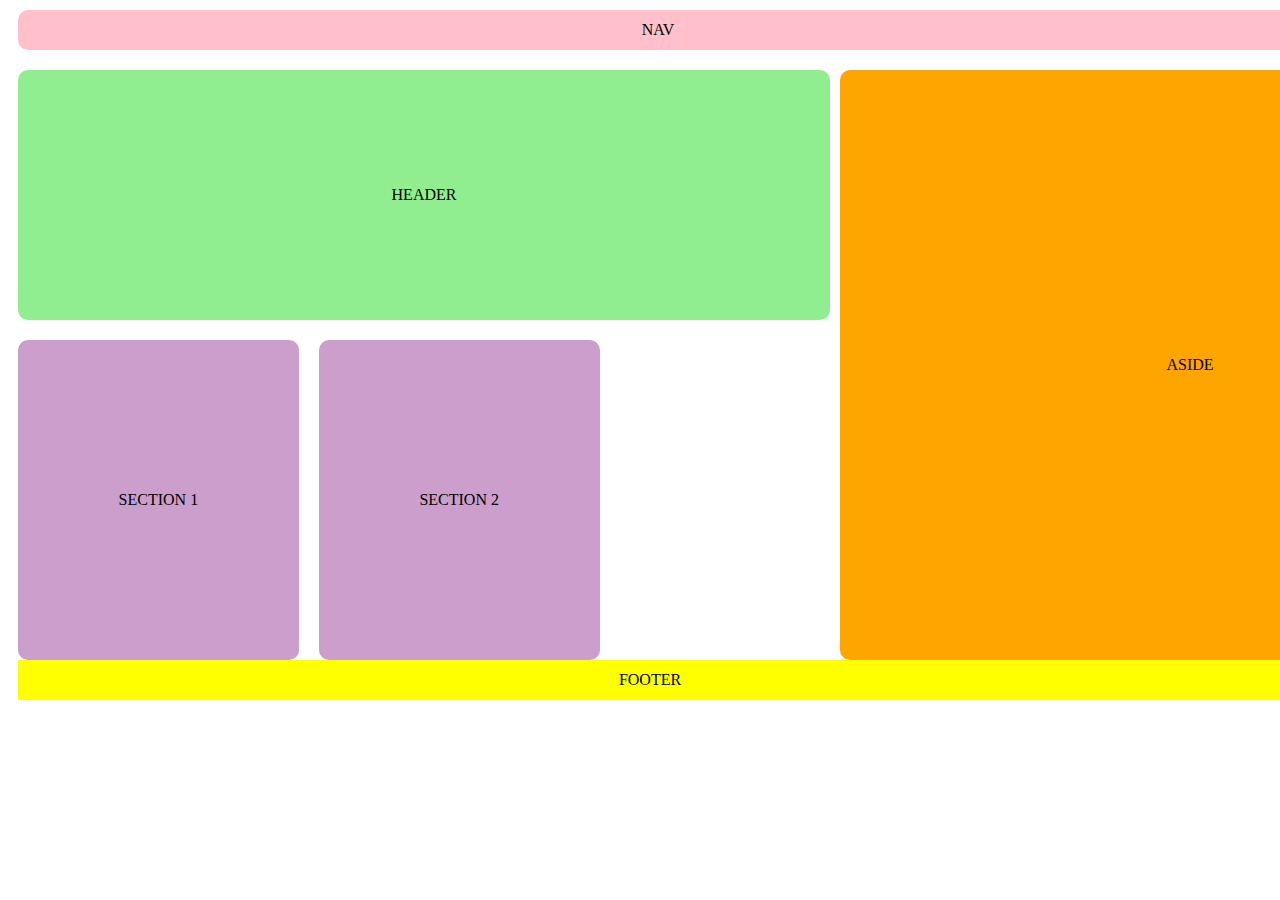
<file: AP1-RafaelLacerda/index.html>
<!DOCTYPE html>
<html lang="en">
<head>
    <meta charset="UTF-8">
    <meta name="viewport" content="width=device-width, initial-scale=1.0">
    <title>Página de layout</title>
    <link rel="stylesheet" href="styles.css">
</head>
<body>
    <nav>NAV</nav>
    <div class="bigger_container">
        <div class="main_containter">
            <div class="right_container">
                <header>HEADER</header>
                <div class="sections_container">
                    <section id="section1">SECTION 1</section>
                    <section id="section2">SECTION 2</section>
                </div>
            </div>
        </div>
        <div class="right_container">
            <aside>ASIDE</aside>
        </div>
    </div>
    <footer>FOOTER</footer>
</body>
</html>
</file>
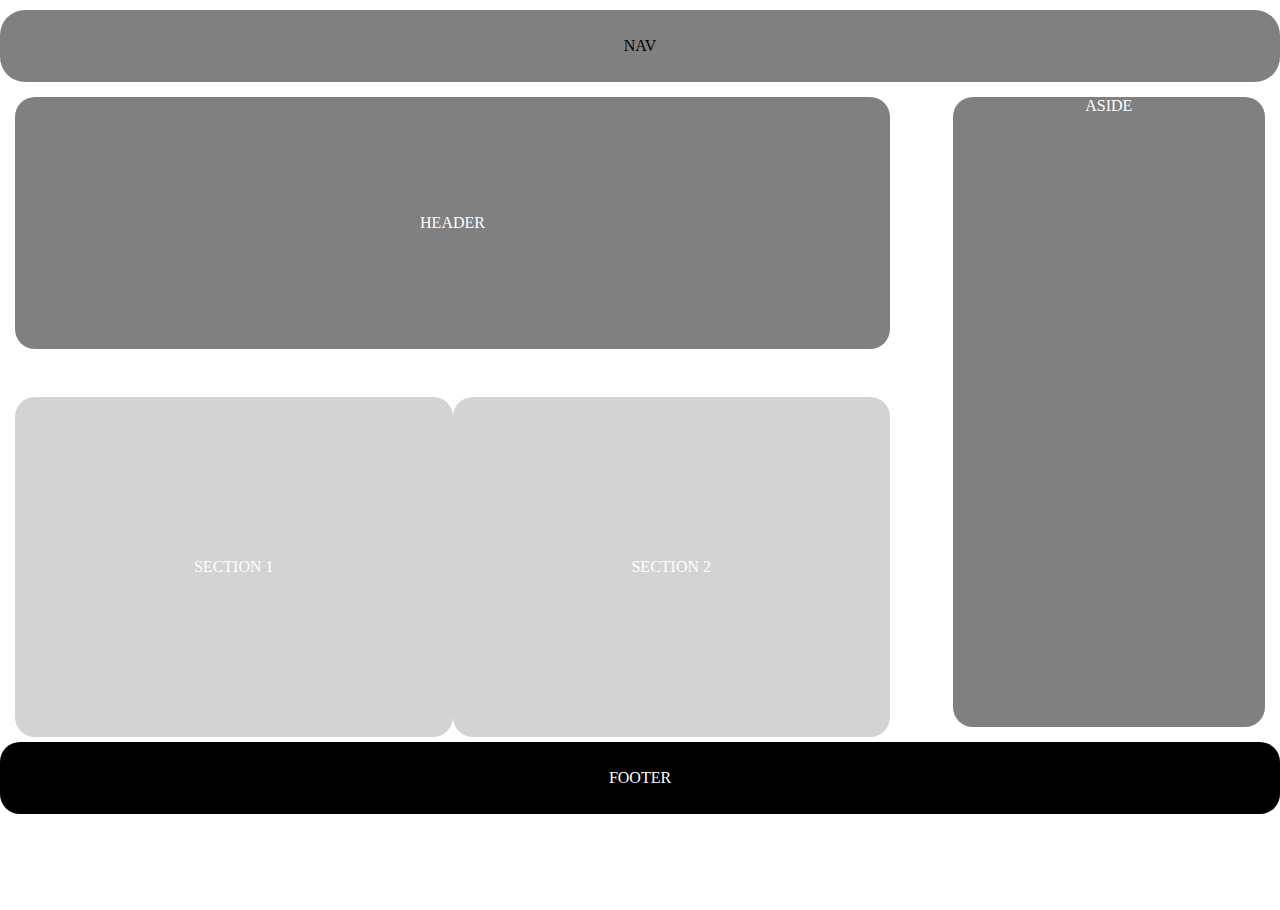
<file: Diogo/index.html>
<!DOCTYPE html>
<html lang="en">
<head>
    <meta charset="UTF-8">
    <meta name="viewport" content="width=device-width, initial-scale=1.0">
    <title>Document</title>
    <link rel="stylesheet" href="style.css">
</head>
<body>
    <nav>  NAV </nav>

    <main>
        <div class="meio">
            <header> HEADER </header>
    
            <section>
                <p> SECTION 1 </p>
                <p> SECTION 2 </p>
            </section>
    
            <aside> ASIDE </aside>
    
        </div>
    </main>
    <footer> FOOTER </footer>
</body>
</html>
</file>
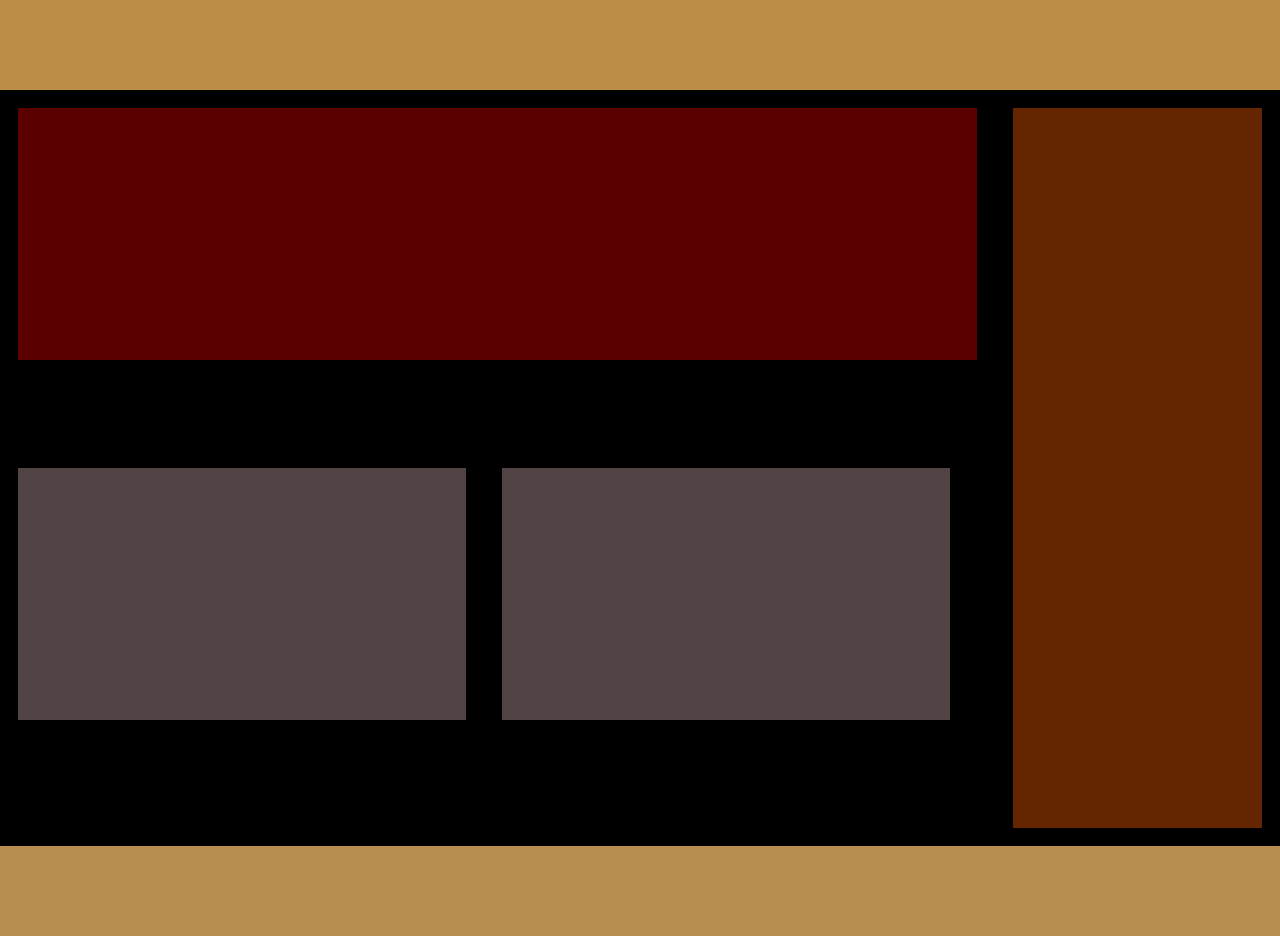
<file: Emanuel/index.html>
<!DOCTYPE html>
<html lang="en">
<head>
    <meta charset="UTF-8">
    <meta name="viewport" content="width=device-width, initial-scale=1.0">
    <title>Document</title>
    <link rel="stylesheet" href="style.css">
    <script src="quest3.js"> </script>
</head>
<body>
    <nav class = 'nav_bar'>

    </nav>
    <div class="flex">
        <div class = 'conteudo'>
            <header class = 'head'>

            </header>
            <section class="sec">

            </section>
            <section class="sec">

            </section>
            
        </div>
        <aside class="lateral">

        </aside>
        </div>
    </div>
    <footer class =foot> 
        <!-- o nome da classe está sem as aspas -->

    </footer>
</body>
</html>
</file>
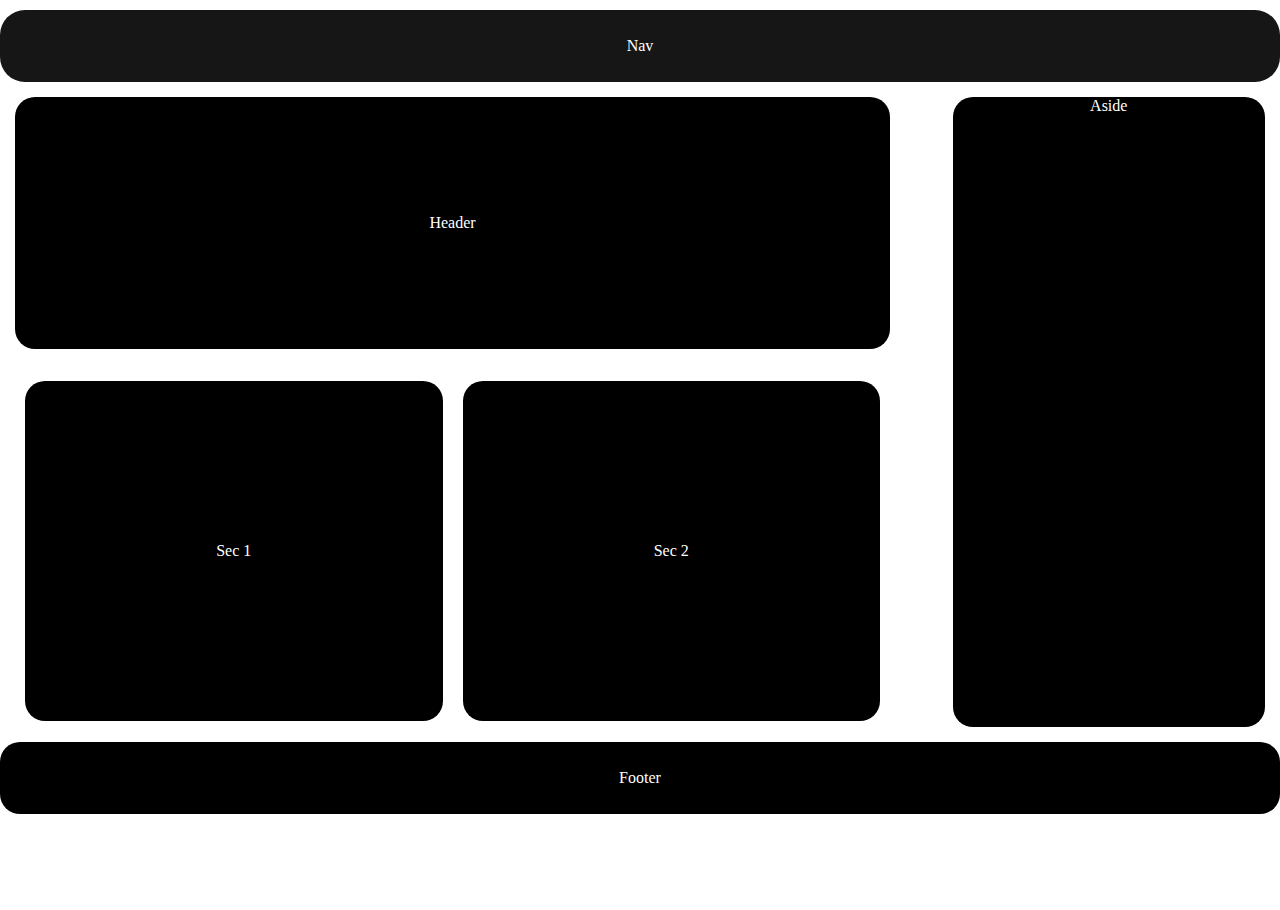
<file: gabriel-marcolino-ramos/index.html>
<!DOCTYPE html>
<html lang="en">
<head>
    <meta charset="UTF-8">
    <meta name="viewport" content="width=device-width, initial-scale=1.0">
    <title>Document</title>
    <link rel="stylesheet" href="style.css">
</head>
<body>
    <nav> Nav </nav>

    <main>
        <div class="conteiner">
            <header> Header </header>
    
            <section>
                <p> Sec 1 </p>
                <p> Sec 2 </p>
            </section>
    
            <aside> Aside </aside>
    
        </div>
    </main>
    

    <footer> Footer </footer>
    
</body>
</html>
</file>
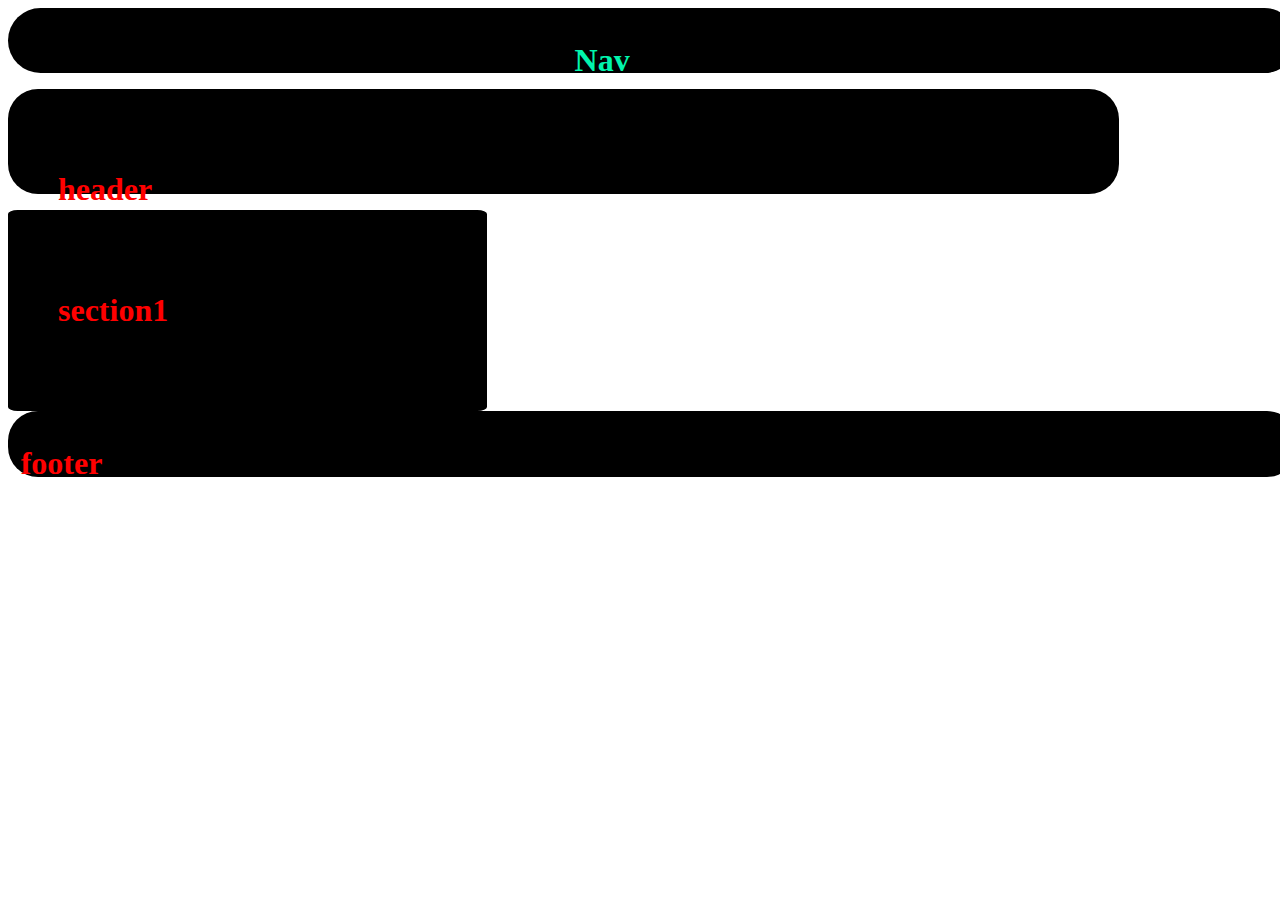
<file: LUCAS/index.html>
<!DOCTYPE html>
<html lang="en">
<head>
    <meta charset="UTF-8">
    <meta name="viewport" content="width=device-width, initial-scale=1.0">
    <title>Document</title>
    <link rel="stylesheet" href="style.css">

</head>
<body>

    <header>
        <div id="cabeça">
            <h1>Nav</h1> 

            <div id="espaço">

            </div>

            </div>
        </div>
        
    </header>

    <p></p>


    </div>

    <main>
        <!-- Aqui viria o Aside -->
        <!-- Abaixo da Nav haveria dois filhos: Um com o aside e outro com o grupo de Header, Section 1 e Section 2 -->
        <div id="oi">
        <section>
            <h1><p>header</p></h1>
        </section>
    </div>
    <p></p>

    <div id="oii">
        <section>
            <h1><p>section1</p></h1>
        </section>
        <!-- Faltou a segunda section aqui -->
    </div>
    </main>

    <footer>
        <div id="pe">
            <p>
                <h1>footer</h1>
            </p>
        </div>
    </footer>

    

</body>
</html>
</file>
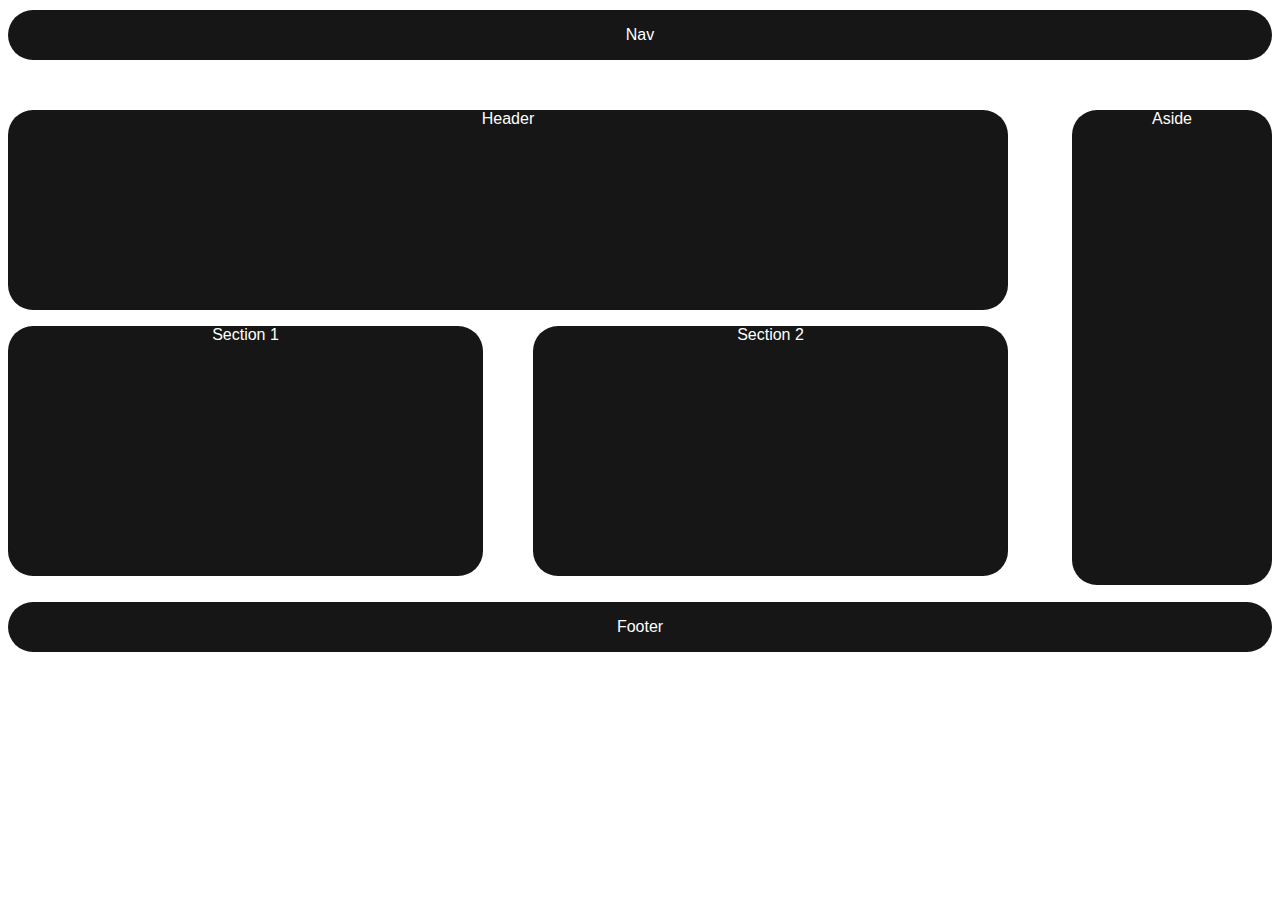
<file: AP1_MATEUS_FENOCI/questao1.html>
<!DOCTYPE html>
<html lang="en">
    <head>
        <style>
            body {

                font-family: 'Trebuchet MS', 'Lucida Sans Unicode', 'Lucida Grande', 'Lucida Sans', Arial, sans-serif;
                color: #fff;
                text-align: center;

            }

            nav {
                border-radius: 25px;
                margin-top: 10px;
                margin-bottom: 50px;
                width: 100%;
                height: 50px;
                line-height: 50px;
                background: #161616;
        
            }
            main {
                display: flex;
                justify-content: space-between;
            }
            
            main box header {
                border-radius: 25px;
                width: 1000px;
                height: 200px;
                background: #161616;
            }
            
            main aside {
                border-radius: 25px;
                height: 475px;
                width: 200px;
                background: #161616;
            }

            main box div {
                display: flex;
                flex-direction: row;
                justify-content: space-between;
            }

            main box div p {
                border-radius: 25px;
                width: 475px;
                height: 250px;
                background: #161616;
            }

            footer {
                border-radius: 25px;
                margin-top: 10px;
                margin-bottom: 50px;
                width: 100%;
                height: 50px;
                line-height: 50px;
                background: #161616;
            }
            
           /** @media screen and 500px  {
                main aside {
                    width: 0px;
                    height: 0px;
                }
                main box header {
                    size-adjust: 5%;
                }
            } **/






        </style>
    </head>
    <body>
        <nav> Nav </nav>
        <main>
            <box class="header-section">
                <header> Header </header>
                <div>
                    <p> Section 1 </p>
                    <p> Section 2 </p>
                </div>
            </box>
            
            <aside> Aside </aside>

        </main>

        <footer> Footer </footer>
    </body>


</html>
</file>
<file: AP1-RafaelLacerda/styles.css>
nav {
    display: flex;
    justify-content: center;
    align-items: center;
    background-color: pink;
    height: 40px;
    width: 100vw;
    border-radius: 10px;
    margin: 10px;
}

.bigger_container {
    display: flex;
    flex-direction: row;
}

.main_container {
    display: flex;
    flex-direction: row;
    width: 100vw;
}

.right_container {
    display: flex;
    flex-wrap: wrap;
    width: 65vw;
}

header {
    display: flex;
    justify-content: center;
    align-items: center;
    background-color: lightgreen;
    height: 250px;
    width: 100%;
    border-radius: 10px;
    margin: 10px;
}

.sections_container {
    display: flex;
    flex-wrap: wrap;
    width: 75%;
    height: 25vw;
}

section {
    display: flex;
    justify-content: center;
    align-items: center;
    flex-wrap: wrap;
    background-color: rgb(203, 158, 203);
    height: 25vw;
    width: 45%;
    border-radius: 10px;
    margin: 10px;    
}

aside {
    display: flex;
    flex-wrap: wrap;
    justify-content: center;
    justify-content: center;
    align-items: center;
    background-color: orange;
    height: 100%;
    width: 700px;
    border-radius: 10px;
    margin: 10px;
    margin-left: 0;
}


footer {
    display: flex;
    justify-content: center;
    align-items: center;
    background-color: yellow;
    height: 40px;
    width: 100%;
    margin: 10px;
}

@media (max-width: 500px) {
    aside {
        display: none;
    }
}
</file>
<file: Diogo/style.css>
body {
    margin: 0 ;
    padding: 0;
    color: white;
    width: 100%;
    height: 100vh;
    align-items: flex-start;
    text-align: center;
}

nav {
    display: flex;
    justify-content: center;
    align-items:center;
    background-color: grey;
    color: black;
    width: 100%;
    height: 8vh;
    border-radius: 25px;
    margin-top: 10px;
}

.meio {
    display: flex;
    justify-content: space-around;
    align-items: center;
    background-color:white;
    position: relative;
    margin-top: 15px;
    margin: 15px;
    height: 70vh;
}

header {
    display: flex;
    justify-content: center;
    align-items: center;
    background-color: gray;
    position: absolute;
    width: 70%;
    height: 40%;
    border-radius: 20px;
    top: 0;
    left: 0;
}

aside {
    border-radius: 20px;
    width: 25%;
    height: 100%;
    background-color: gray;
    position: absolute;
    top: 0;
    right: 0;
}

section {
    display: flex;
    flex-direction: row;
    justify-content: space-between;
    position: absolute;
    width: 70%;
    height: 60%;
    top: 45%;
    left: 0;
}

section p {
    display: flex;
    align-items: center;
    justify-content: center ;
    background-color: lightgray;
    height: 90%;
    border-radius: 20px;
    flex: 1; 
}

footer {
    display: flex;
    align-items: center;
    justify-content: center; 
    background-color: black;
    border-radius: 20px;
    width: 100%;
    height: 8vh;
}
</file>
<file: Emanuel/style.css>
body{
    margin: 0;
    padding: 0;
}
.flex{
    display: flex;
    flex-wrap: nowrap;
    background-color: black;
}
.nav_bar{
    display: flex;
    background-color: rgb(187, 141, 73);
    width: 100vw;
    height: 10vh;
}
.conteudo{
    height: 80vh;
    width: 80vw;
    display: flex;
    flex-wrap: wrap;
    background-color: black;
}
.head{
    margin: 2vh;
    height:35%;
    width: 100%;
    display: flex;
    flex-wrap: wrap;
    background-color: rgb(90, 0, 0);
}
.lateral{
    margin: 2vh;
    height:80vh;
    width: 20vw;
    display: flex;
    flex-wrap: nowrap;
    background-color: rgba(223, 82, 0, 0.452);
}
.sec{
    margin: 2vh;
    height:35%;
    width: 45%;
    display: flex;
    flex-wrap: wrap;
    background-color: rgb(82, 68, 68);
}
.foot{
    display: flex;
    background-color: rgb(184, 142, 80);
    width: 100vw;
    height: 10vh;
}
@media screen and (max-width: 750px){
    .flex{
        margin: 0;
        padding: 0;
    }
    .conteudo{
        width: 100vw;
        flex-direction: column;
        flex-wrap: wrap;
        align-items: center;
        justify-content: center;
    }
    .head{
        height: 20%;
        width: 95%;
    }
    .lateral{
        height: 0;
        width: 0;
        margin: 0;
        padding: 0;
    }
    .sec{
        height: 20%;
        align-items: center;
        justify-content: center;
        flex-wrap: wrap;
    }
}
</file>
<file: gabriel-marcolino-ramos/style.css>
body {
    margin: 0 ;
    padding: 0;
    color: #fff;
    text-align: center;
    width: 100%;
    height: 100vh;
    align-items: flex-start;
}

nav {
    border-radius: 25px;
    margin-top: 10px;
    width: 100%;
    height: 8vh;
    background: #161616;
    display: flex;
    align-items: center;
    justify-content: center; 
}
.conteiner {
    position: relative;
    display: flex;
    justify-content: space-around;
    align-items: center;
    margin-top: 15px;
    margin: 15px;
    height: 70vh;
    background: #ffffff;
}

header {
    position: absolute;
    top: 0;
    left: 0;
    width: 70%;
    height: 40%;
    background-color: black;
    border-radius: 20px;
    display: flex;
    justify-content: center;
    align-items: center;
}

main aside {
    border-radius: 20px;
    width: 25%;
    height: 100%;
    background: black;
    position: absolute;
    top: 0;
    right: 0;
}

section {
    width: 70%;
    height: 60%;
    display: flex;
    flex-direction: row;
    justify-content: space-between;
    position: absolute;
    top: 45%;
    left: 0;
}

section p {
    
    background-color: black;
    flex: 1; 
    height: 90%;
    margin: 0 10px; 
    display: flex;
    align-items: center;
    justify-content: center ;
    border-radius: 20px;
}


footer {
    border-radius: 20px;
    width: 100%;
    height: 8vh;
    background: black;
    display: flex;
    align-items: center;
    justify-content: center; 
}

@media (max-width:500px){

    aside{
        display: none;
    }

    section{
        flex-direction: column;
        display: flex;
        width: 100%;
        top: 40%
    }

    section p{
        width: 100%;
        margin: 10px 0;
        
    }

    header{
        height: 40%;
        width: 100%;
    }
    
}
</file>
<file: LUCAS/style.css>
#cabeça{
    display: flex;
    justify-content: center;
    width: 100%;
    height: 40px;
    padding: 1%;
    background-color: black;
    border-color: aqua;
    border-radius: 50px;
    color: rgb(1, 245, 172);
}

#oi{
    display: flex;
    justify-content: left;
    width: 80%;
    height: 5px;
    padding: 10;
    border: 2cm;
    border-radius: 30px;
    color: rgb(255, 0, 0);
    background-color: black;
}

#oii{

    display: block;
    justify-content: center;
    width: 30%;
    height: 80%;
    padding: 10;
    border: 2cm;
    border-radius: 2%;
    color: rgb(255, 0, 0);
    background-color: black;
}

#pe{

    display: block;
    justify-content: center;
    width: 100%;
    height: 40px;
    padding: 1%;
    border: 2cm;
    border-radius: 30px;
    color: rgb(255, 0, 0);
    background-color: black;
}

div{
    display: flex;
    width: 500px;
    height: 500px;
    padding: 50px;
    border: 2cm;
    border-radius: 2%;
    color: rgb(255, 0, 0); 
}

#espaço{
    display: flex;
    width: 1px;
    height: 1px;
}
</file>
